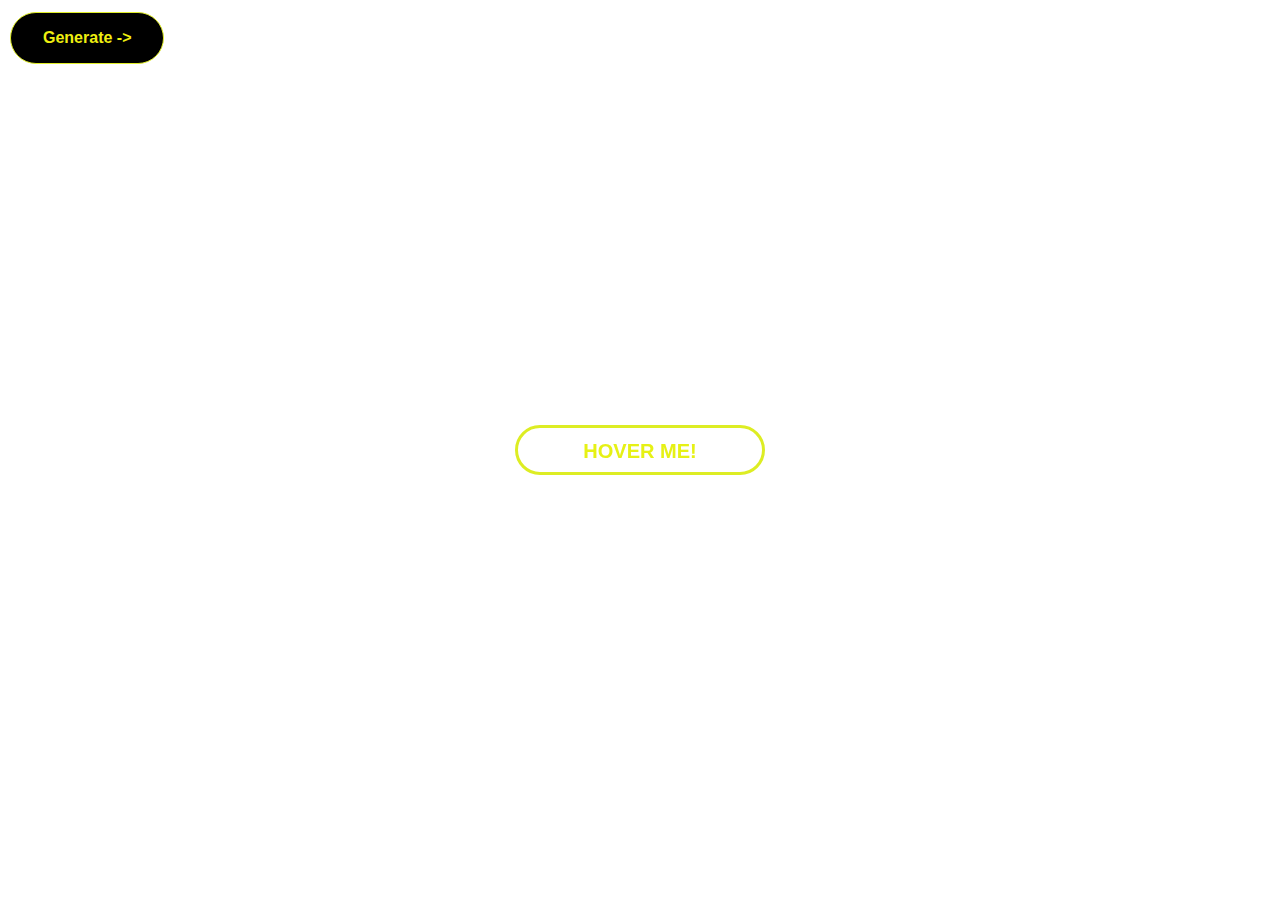
<file: test/ex.html>
<!DOCTYPE html>
<html lang="en">
<head>
    <meta charset="UTF-8">
    <meta name="viewport" content="width=device-width, initial-scale=1.0">
    <title>Document</title>
<style> 
.button {

  border: none;
  cursor: pointer;
  padding: 16px 32px;
  text-align: center;
  text-decoration: none;
  display: inline-block;
  font-size: 16px;
  margin: 4px 2px;
  transition-duration: 0.4s;
}

.button1 {
  background-color: rgb(0, 0, 0); 
  color: rgb(239, 239, 16); 
  border: 1px solid #e1ee29;
  border-radius: 40px;
  font-weight:bold;
  transition: all 0.5s ease 0s;
}

.button1:hover {
  background-color: #e9ed15;
  color: rgb(0, 0, 0);
  font-size: 16px;
  font-weight:bold;
  border: none;
  border: 1px solid #d3df2a;
}

/*second button effect*/
*,
*:before,
*:after{
  box-sizing: border-box;
}

.wrapper{
  position: fixed;
  top: 50%;
  left: 50%;
  transform: translate(-50%, -50%);
}

.ani{
  display: block;
  width: 250px;
  height: 50px;
  line-height: 46px;
  text-decoration: none;
  text-align: center;
  border-radius: 50px;
  border: 3px solid rgb(221, 237, 35);
  color: rgb(230, 241, 21);
  font-size: 20px;
  font-family: arial;
  position: relative;
  overflow: hidden;
  background: transparent;
  text-transform: uppercase;
  transition: all .35s;
  font-weight: bold;
}

.ani:before,
.ani:after{
  position: absolute;
  content: "";
  width: 100%;
  height: 100%;
  top: 0;
  left: -100%;
  background: rgb(208, 232, 28);
  z-index: -1;
  transition: all .35s;
}

.ani:before{
  opacity: .5;
}

.ani:after{
  transition-delay: .2s;
}

.ani:hover{
  color: #000000;
}

.ani:hover:before,
.ani:hover:after{
  left: 0;
}

</style>
</head>
<body>
<button class="button button1">Generate -></button> 

<br>
<br>

<div class="wrapper">
  <a class="ani" href="#">Hover Me!</a>
</div>
 


</body>
</html>
</file>
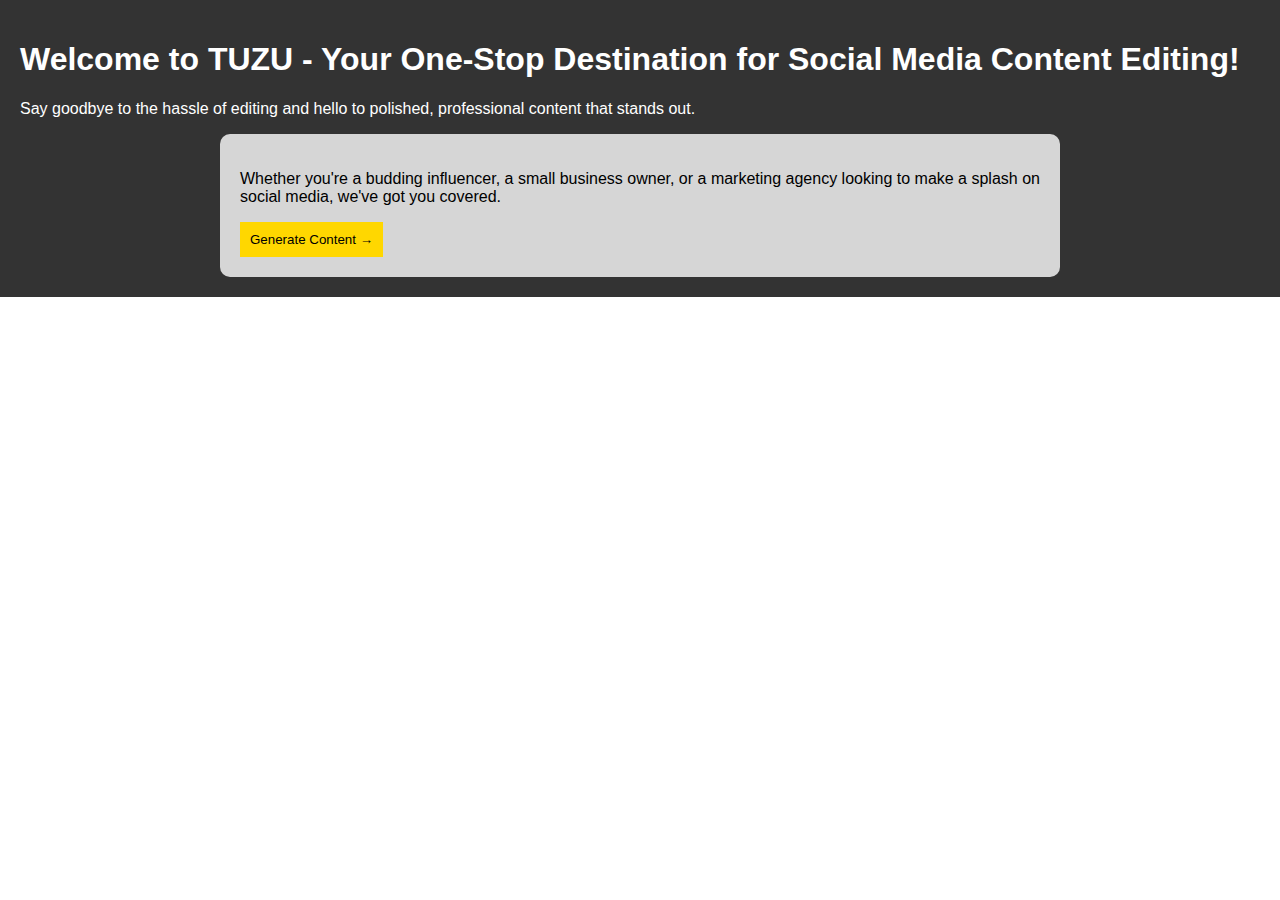
<file: test/firstpage.html>
<!DOCTYPE html>
<html>
<head>
	<link rel="stylesheet" type="text/css" href="./firstpage.css">
    <title>Sample</title>
</head>
<body>
    <div class="container">
        <h1>Welcome to TUZU - Your One-Stop Destination for Social Media Content Editing!</h1>
        <p>Say goodbye to the hassle of editing and hello to polished, professional content that stands out.</p>
    
        <div class="info-box">
            <p>Whether you're a budding influencer, a small business owner, or a marketing agency looking to make a splash on social media, we've got you covered.</p>
            <button>Generate Content &rarr;</button>
        </div>
    </div>
</body>
</html>
</file>
<file: test/firstpage.css>
body, html {
    margin: 0;
    padding: 0;
    font-family: Arial, sans-serif;
  }
  
  .container {
    background-color: #333;
    color: white;
    padding: 20px;
  }
  
  h1 {
     font-size: calc(18px + (32 - 18) * ((100vw -300px) / (1600 -300)));
  }
  
  .info-box {
     background-color: rgba(255,255,255,.8);
     color: black;
     max-width:800px; 
     margin:auto; 
     padding:20px; 
     border-radius :10px; 
  }
  
  button {
     background-color:#FFD700; 
     color:black; 
     border:none; 
     padding :10px ; 
  }
</file>
